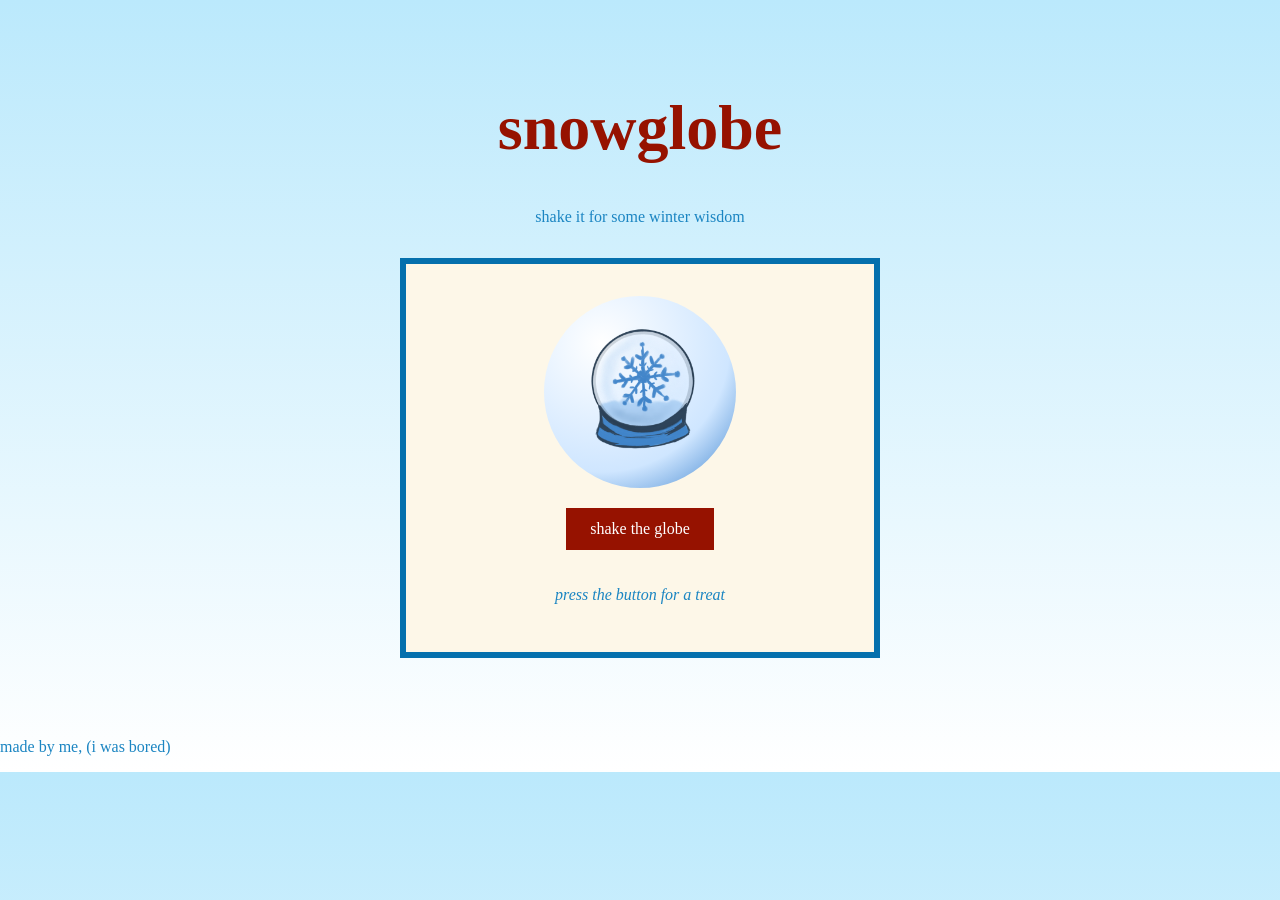
<file: index.html>
<!DOCTYPE html>
<html lang=""en">
    <head>
        <meta charset="utf-8" />
        <title>snowglobe</title>
        <link rel="stylesheet" href="style.css" />
    </head>
    <body>
        <header class="hero">
            <h1>snowglobe</h1>
            <p class="tagline">shake it for some winter wisdom</p>
        </header>
        <main>
            <section class="globe-card">
                <div class="globe" id="globe">
                    <img class="scene" src="globe.png" alt="snowglobe" />
                </div>
                <button id="shake">shake the globe</button>
                <p class="message" id="message">press the button for a treat</p>
            </section>
        </main>
        <footer>
            <p>made by me, (i was bored)</p>
        </footer>
        <script src="script.js"></script>
    </body>
</html>
</file>
<file: style.css>
body {
    margin: 0;
    color: #1b85c2;
    background: linear-gradient(#bbe9fc, #ffffff);
    font-family: "Libre Caslon Text", Georgia, serif;
}

.hero {
    padding: 3rem 1rem 1rem;
    text-align: center;
}

main {
    max-width: 30rem;
    margin: 0 auto;
    padding: 0 1rem 4rem;
}

h1 {
    color: #961200;
    font-size: 4rem;
}

.globe-card {
    background: #fdf7e8;
    border: 6px solid #0570ad;
    padding: 2rem;
    display: flex;
    flex-direction: column;
    align-items: center;
    gap: 1.25rem;
}

#message {
    font-style: italic;
}

.globe {
    width: 12rem;
    height: 12rem;
    border-radius: 50%;
    background: radial-gradient(circle at 30% 25%, #ffffff, #cfe6ff 65%, #367ecb);
    display: flex;
    align-items: center;
    justify-content: center;
}

.scene {
    width: 78%;
}

button {
    font: inherit;
    color: #ffffff;
    background: #961200;
    border: none;
    padding: 0.75rem 1.5rem;
    cursor: pointer;
    transition: background 150ms ease, transform 150ms ease;
}

button:hover {
    background: #670d01;
    transform: scale(1.05);
}

@keyframes shake {
    0%, 100% { transform: translateX(0) rotate(0deg); }
    20% { transform: translateX(-0.6rem) rotate(-4deg); }
    40% { transform: translateX(0.6rem) rotate(4deg); }
    60% { transform: translateX(-0.4rem) rotate(-2deg); }
    80% { transform: translateX(0.4rem) rotate(2deg); }
}

.globe.shaking {
    animation: shake 600ms ease;
}
</file>
